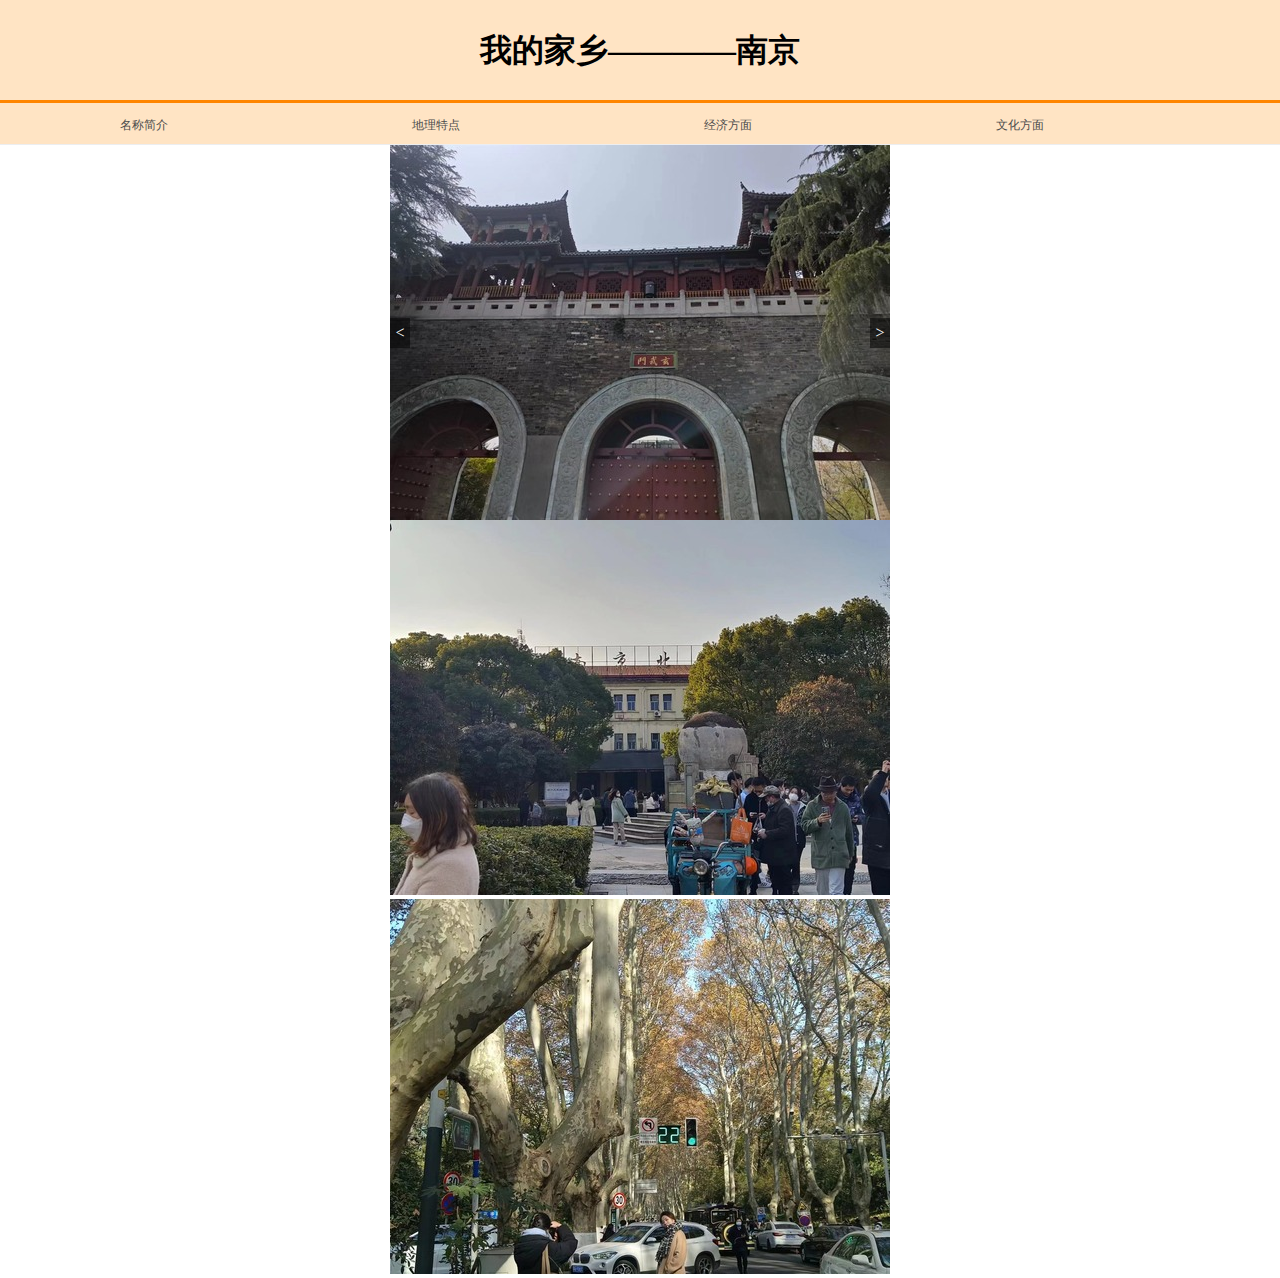
<file: HTML/index.html>
<!DOCTYPE html>
<html lang="en">

<head>
    <meta charset="UTF-8">
    <meta name="viewport" content="width=device-width, initial-scale=1.0">
    <title>我的家乡</title>
    <link rel="stylesheet" type="text/css" href="style.css">
</head>

<body>
    <div class="box">
        <h1>我的家乡————南京</h1>
    </div>
    <div class="nav">
        <a href="name.html">名称简介</a>
        <a href="geography.html">地理特点</a>
        <a href="economy.html">经济方面</a>
        <a href="culture.html">文化方面</a>
    </div>
    <div class="pic">
        <img src="image/2.jpg" alt="">
        <img src="image/0.jpg" alt="">
        <img src="image/1.jpg" alt="">
        <a href="#" class="prev">&lt;</a>
        <a href="#" class="next">&gt;</a>
    </div>

    <script>
        var currentIndex = 0;
        var images = document.querySelectorAll('.pic img');
        var prevBtn = document.querySelector('.prev');
        var nextBtn = document.querySelector('.next');

        function showImage(index) {
            images[currentIndex].style.display = 'none';
            currentIndex = (index + images.length) % images.length;
            images[currentIndex].style.display = 'block';
        }

        prevBtn.addEventListener('click', function (event) {
            event.preventDefault();
            showImage(currentIndex - 1);
        });

        nextBtn.addEventListener('click', function (event) {
            event.preventDefault();
            showImage(currentIndex + 1);
        });


        images[currentIndex].style.display = 'block';
    </script>
</body>

</html>
</file>
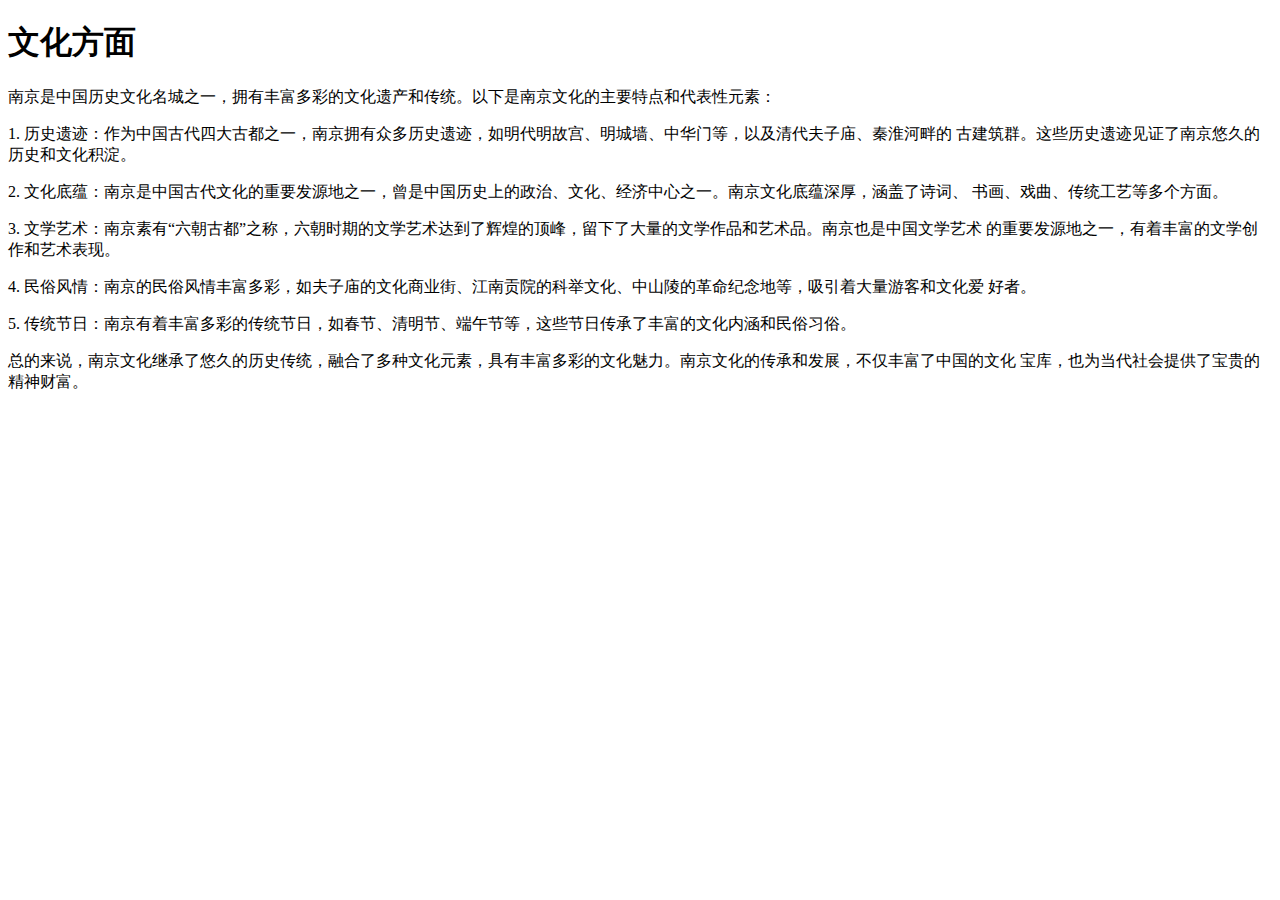
<file: HTML/culture.html>
<!DOCTYPE html>
<html lang="en">

<head>
    <meta charset="UTF-8">
    <meta name="viewport" content="width=device-width, initial-scale=1.0">
    <title>culture</title>


</head>

<body>
    <h1>文化方面</h1>
    <p>南京是中国历史文化名城之一，拥有丰富多彩的文化遗产和传统。以下是南京文化的主要特点和代表性元素：</p>

    <P>1. 历史遗迹：作为中国古代四大古都之一，南京拥有众多历史遗迹，如明代明故宫、明城墙、中华门等，以及清代夫子庙、秦淮河畔的
        古建筑群。这些历史遗迹见证了南京悠久的历史和文化积淀。</P>
    <p>2. 文化底蕴：南京是中国古代文化的重要发源地之一，曾是中国历史上的政治、文化、经济中心之一。南京文化底蕴深厚，涵盖了诗词、
        书画、戏曲、传统工艺等多个方面。</p>

    <P>3. 文学艺术：南京素有“六朝古都”之称，六朝时期的文学艺术达到了辉煌的顶峰，留下了大量的文学作品和艺术品。南京也是中国文学艺术
        的重要发源地之一，有着丰富的文学创作和艺术表现。</P>

    <p>4. 民俗风情：南京的民俗风情丰富多彩，如夫子庙的文化商业街、江南贡院的科举文化、中山陵的革命纪念地等，吸引着大量游客和文化爱
        好者。</p>

    <p>5. 传统节日：南京有着丰富多彩的传统节日，如春节、清明节、端午节等，这些节日传承了丰富的文化内涵和民俗习俗。
    </p>

    <p>总的来说，南京文化继承了悠久的历史传统，融合了多种文化元素，具有丰富多彩的文化魅力。南京文化的传承和发展，不仅丰富了中国的文化
        宝库，也为当代社会提供了宝贵的精神财富。</p>


</body>

</html>
</file>
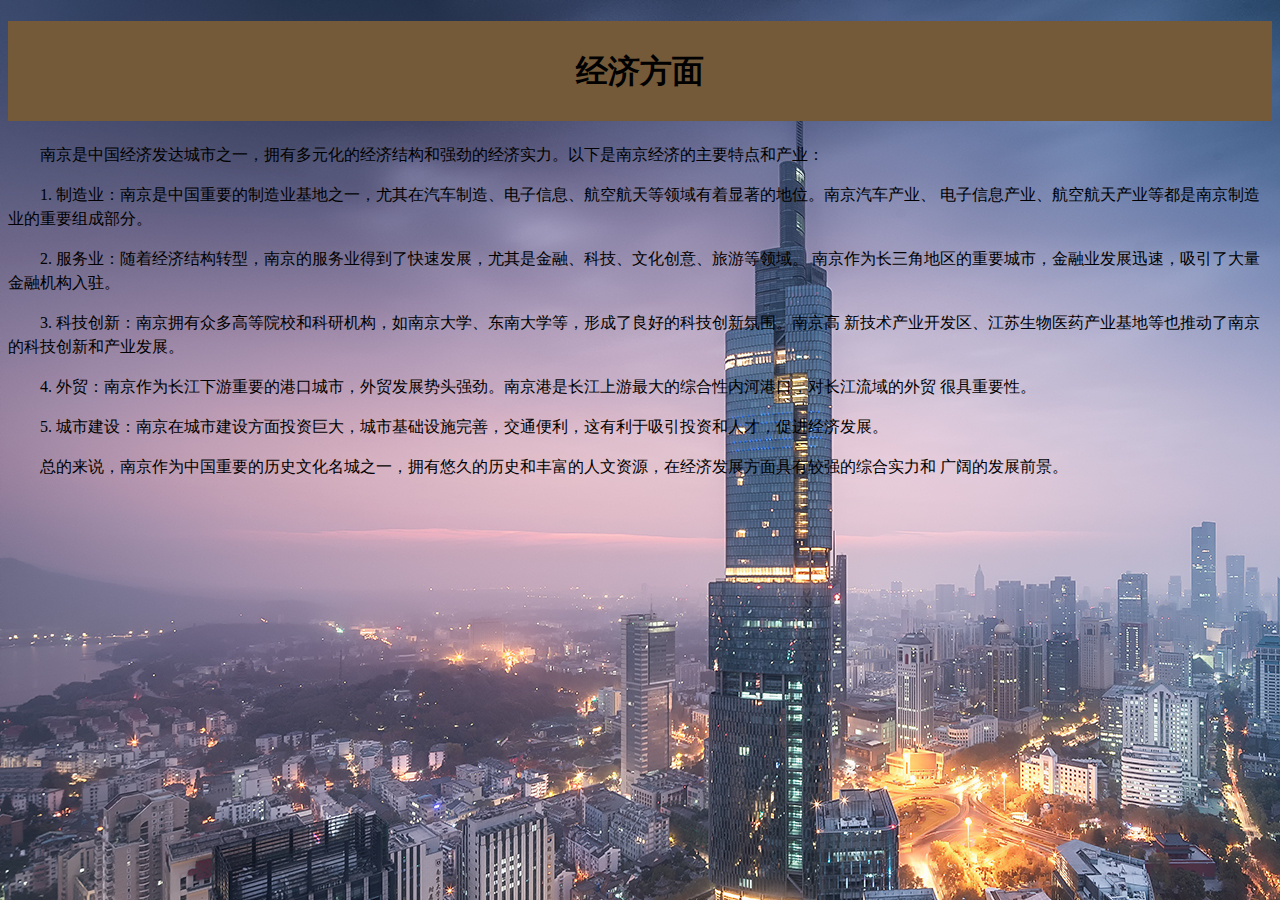
<file: HTML/economy.html>
<!DOCTYPE html>
<html lang="en">

<head>
    <meta charset="UTF-8">
    <meta name="viewport" content="width=device-width, initial-scale=1.0">
    <title>economy</title>
    <link rel="stylesheet" type="text/css" href="economy.css">
</head>

<body>
    <div class="box">
        <h1>经济方面</h1>
    </div>
    <p>南京是中国经济发达城市之一，拥有多元化的经济结构和强劲的经济实力。以下是南京经济的主要特点和产业： </p>
    <p>1. 制造业：南京是中国重要的制造业基地之一，尤其在汽车制造、电子信息、航空航天等领域有着显著的地位。南京汽车产业、
        电子信息产业、航空航天产业等都是南京制造业的重要组成部分。
    </p>
    <p>2. 服务业：随着经济结构转型，南京的服务业得到了快速发展，尤其是金融、科技、文化创意、旅游等领域。
        南京作为长三角地区的重要城市，金融业发展迅速，吸引了大量金融机构入驻。</p>
    <p>3. 科技创新：南京拥有众多高等院校和科研机构，如南京大学、东南大学等，形成了良好的科技创新氛围。南京高
        新技术产业开发区、江苏生物医药产业基地等也推动了南京的科技创新和产业发展。</p>
    <p>4. 外贸：南京作为长江下游重要的港口城市，外贸发展势头强劲。南京港是长江上游最大的综合性内河港口，对长江流域的外贸
        很具重要性。
    </p>
    <p>5. 城市建设：南京在城市建设方面投资巨大，城市基础设施完善，交通便利，这有利于吸引投资和人才，促进经济发展。
    </p>
    <p>总的来说，南京作为中国重要的历史文化名城之一，拥有悠久的历史和丰富的人文资源，在经济发展方面具有较强的综合实力和
        广阔的发展前景。
    </p>


</body>

</html>
</file>
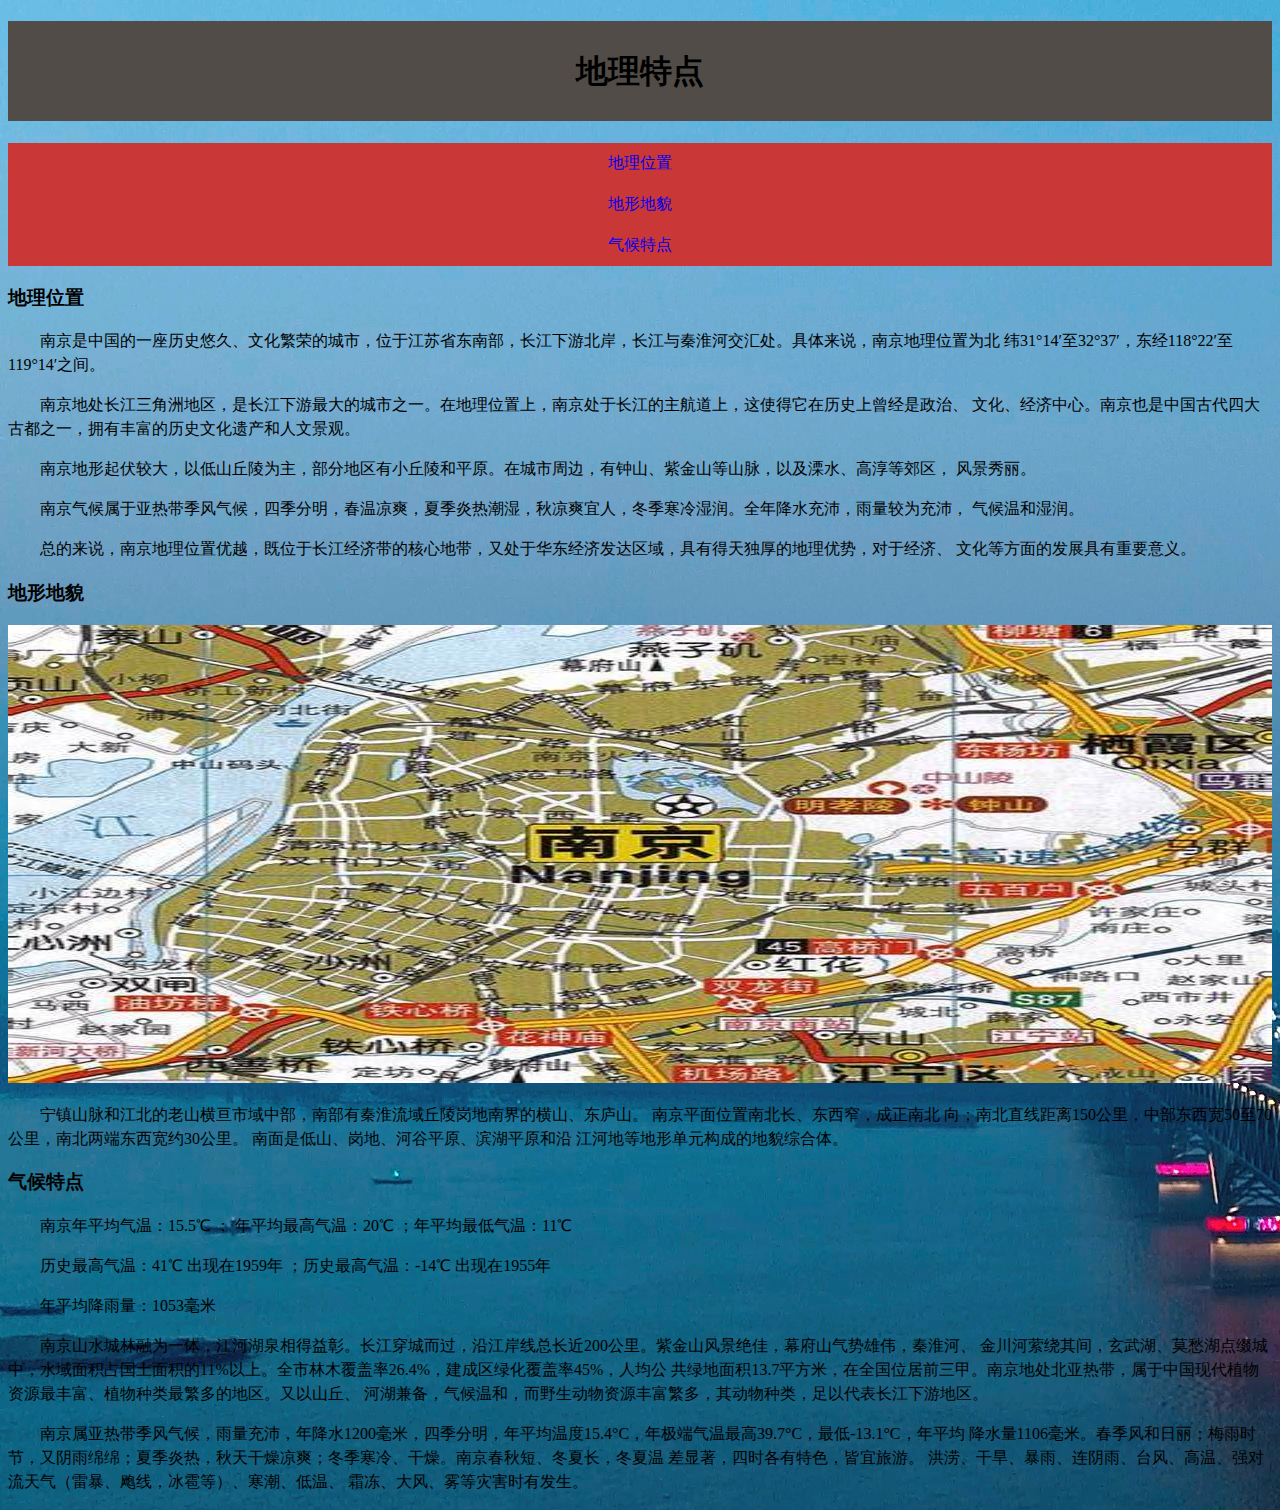
<file: HTML/geography.html>
<!DOCTYPE html>
<html lang="en">

<head>
    <meta charset="UTF-8">
    <meta name="viewport" content="width=device-width, initial-scale=1.0">
    <title>geography</title>
    <link rel="stylesheet" type="text/css" href="geography.css">
</head>

<body>
    <div class="box">
        <h1>地理特点</h1>
    </div>
    <div class="box1">
        <ul>
            <li><a href="#one">地理位置</a></li>
            <li><a href="#two">地形地貌</a></li>
            <li><a href="#thr">气候特点</a></li>
        </ul>
        <h3 id="one">地理位置</h3>
        <p>南京是中国的一座历史悠久、文化繁荣的城市，位于江苏省东南部，长江下游北岸，长江与秦淮河交汇处。具体来说，南京地理位置为北
            纬31°14′至32°37′，东经118°22′至119°14′之间。
        </p>
        <p>
            南京地处长江三角洲地区，是长江下游最大的城市之一。在地理位置上，南京处于长江的主航道上，这使得它在历史上曾经是政治、
            文化、经济中心。南京也是中国古代四大古都之一，拥有丰富的历史文化遗产和人文景观。
        </p>
        <p>
            南京地形起伏较大，以低山丘陵为主，部分地区有小丘陵和平原。在城市周边，有钟山、紫金山等山脉，以及溧水、高淳等郊区，
            风景秀丽。
        </p>
        <p>
            南京气候属于亚热带季风气候，四季分明，春温凉爽，夏季炎热潮湿，秋凉爽宜人，冬季寒冷湿润。全年降水充沛，雨量较为充沛，
            气候温和湿润。
        </p>
        <p>
            总的来说，南京地理位置优越，既位于长江经济带的核心地带，又处于华东经济发达区域，具有得天独厚的地理优势，对于经济、
            文化等方面的发展具有重要意义。
        </p>
        <h3 id="two">地形地貌</h3>
        <div class="tap">
            <img src="image/OIP.jpg" alt="">
        </div>
        <p>宁镇山脉和江北的老山横亘市域中部，南部有秦淮流域丘陵岗地南界的横山、东庐山。 南京平面位置南北长、东西窄，成正南北
            向；南北直线距离150公里，中部东西宽50至70公里，南北两端东西宽约30公里。 南面是低山、岗地、河谷平原、滨湖平原和沿
            江河地等地形单元构成的地貌综合体。</p>
        <h3 id="thr">气候特点</h3>
        <p> 南京年平均气温：15.5℃ ； 年平均最高气温：20℃ ；年平均最低气温：11℃
        </p>
        <p> 历史最高气温：41℃ 出现在1959年 ；历史最高气温：-14℃ 出现在1955年
        </p>
        <p>年平均降雨量：1053毫米</p>
        <p>南京山水城林融为一体，江河湖泉相得益彰。长江穿城而过，沿江岸线总长近200公里。紫金山风景绝佳，幕府山气势雄伟，秦淮河、
            金川河萦绕其间，玄武湖、莫愁湖点缀城中，水域面积占国土面积的11%以上。全市林木覆盖率26.4%，建成区绿化覆盖率45%，人均公
            共绿地面积13.7平方米，在全国位居前三甲。南京地处北亚热带，属于中国现代植物资源最丰富、植物种类最繁多的地区。又以山丘、
            河湖兼备，气候温和，而野生动物资源丰富繁多，其动物种类，足以代表长江下游地区。</p>
        <p>
            南京属亚热带季风气候，雨量充沛，年降水1200毫米，四季分明，年平均温度15.4°C，年极端气温最高39.7°C，最低-13.1°C，年平均
            降水量1106毫米。春季风和日丽；梅雨时节，又阴雨绵绵；夏季炎热，秋天干燥凉爽；冬季寒冷、干燥。南京春秋短、冬夏长，冬夏温
            差显著，四时各有特色，皆宜旅游。 洪涝、干旱、暴雨、连阴雨、台风、高温、强对流天气（雷暴、飑线，冰雹等）、寒潮、低温、
            霜冻、大风、雾等灾害时有发生。</p>



    </div>

</body>

</html>
</file>
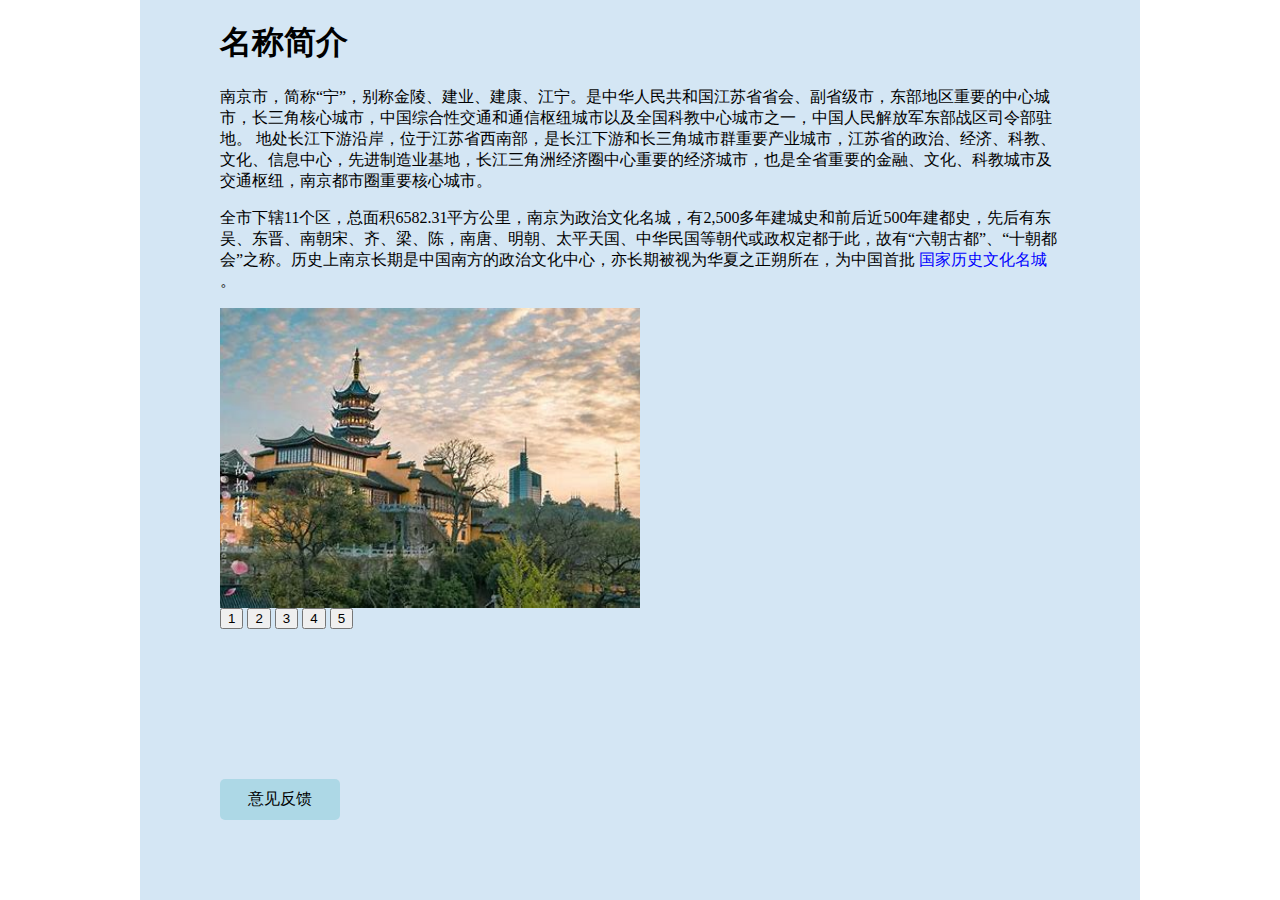
<file: HTML/name.html>
<!DOCTYPE html>
<html lang="en">
<head>
    <meta charset="UTF-8">
    <meta name="viewport" content="width=device-width, initial-scale=1.0">
    <title>name</title>
    <link rel="stylesheet" href="mouse.css">
    <link rel="stylesheet" href="name.css">
    <link rel="stylesheet" href="background.css">
    <link rel="stylesheet" href="feedback.css">
</head>
<body>
<div class="center">
    <h1>名称简介</h1>
    <P>南京市，简称“宁”，别称金陵、建业、建康、江宁。是中华人民共和国江苏省省会、副省级市，东部地区重要的中心城市，长三角核心城市，中国综合性交通和通信枢纽城市以及全国科教中心城市之一，中国人民解放军东部战区司令部驻地。 地处长江下游沿岸，位于江苏省西南部，是长江下游和长三角城市群重要产业城市，江苏省的政治、经济、科教、文化、信息中心，先进制造业基地，长江三角洲经济圈中心重要的经济城市，也是全省重要的金融、文化、科教城市及交通枢纽，南京都市圈重要核心城市。</P>
    <p>全市下辖11个区，总面积6582.31平方公里，南京为政治文化名城，有2,500多年建城史和前后近500年建都史，先后有东吴、东晋、南朝宋、齐、梁、陈，南唐、明朝、太平天国、中华民国等朝代或政权定都于此，故有“六朝古都”、“十朝都会”之称。历史上南京长期是中国南方的政治文化中心，亦长期被视为华夏之正朔所在，为中国首批 <a href="name1.html" class="tooltip hover-target">国家历史文化名城<span class="tooltiptext">国家历史文化名城由中华人民共和国国务院确定及公布，是于1982年根据北京大学侯仁之、建设部郑孝燮和故宫博物院单士元提议而建立的一种文物保护机制。《中华人民共和国文物保护法》规定：保存文物特别丰富并且具有重大历史价值或者革命纪念意义的城市，由国务院核定公布为历史文化名城。</span></a>。</p>
    <div class="image-slider">
        <div class="image-slide" style="background-image: url('image/a.jpg');"></div>
        <div class="image-slide" style="background-image: url('image/b.jpg');"></div>
        <div class="image-slide" style="background-image: url('image/c.jpg');"></div>
        <div class="image-slide" style="background-image: url('image/d.jpg');"></div>
        <div class="image-slide" style="background-image: url('image/e.jpg');"></div>
    </div>
    <div class="slider-buttons">
        <button onclick="changeSlide(0)">1</button>
        <button onclick="changeSlide(1)">2</button>
        <button onclick="changeSlide(2)">3</button>
        <button onclick="changeSlide(3)">4</button>
        <button onclick="changeSlide(4)">5</button>
    </div>
    
    <div id="feedbackButton" onclick="toggleFeedbackOptions()">意见反馈</div>
<div id="feedbackOptions" style="display: none;">
    <ul>
        <li onclick="showAlert('like')">点赞</li>
        <li onclick="showAlert('dislike')">差评</li>
        <li onclick="provideOpinion()">提供意见</li>
    </ul>
</div>

</div>
    <script src="mouse.js"></script>
    <script src="name.js"></script>
    <script src="feedback.js"></script>
</body>
</html>
</file>
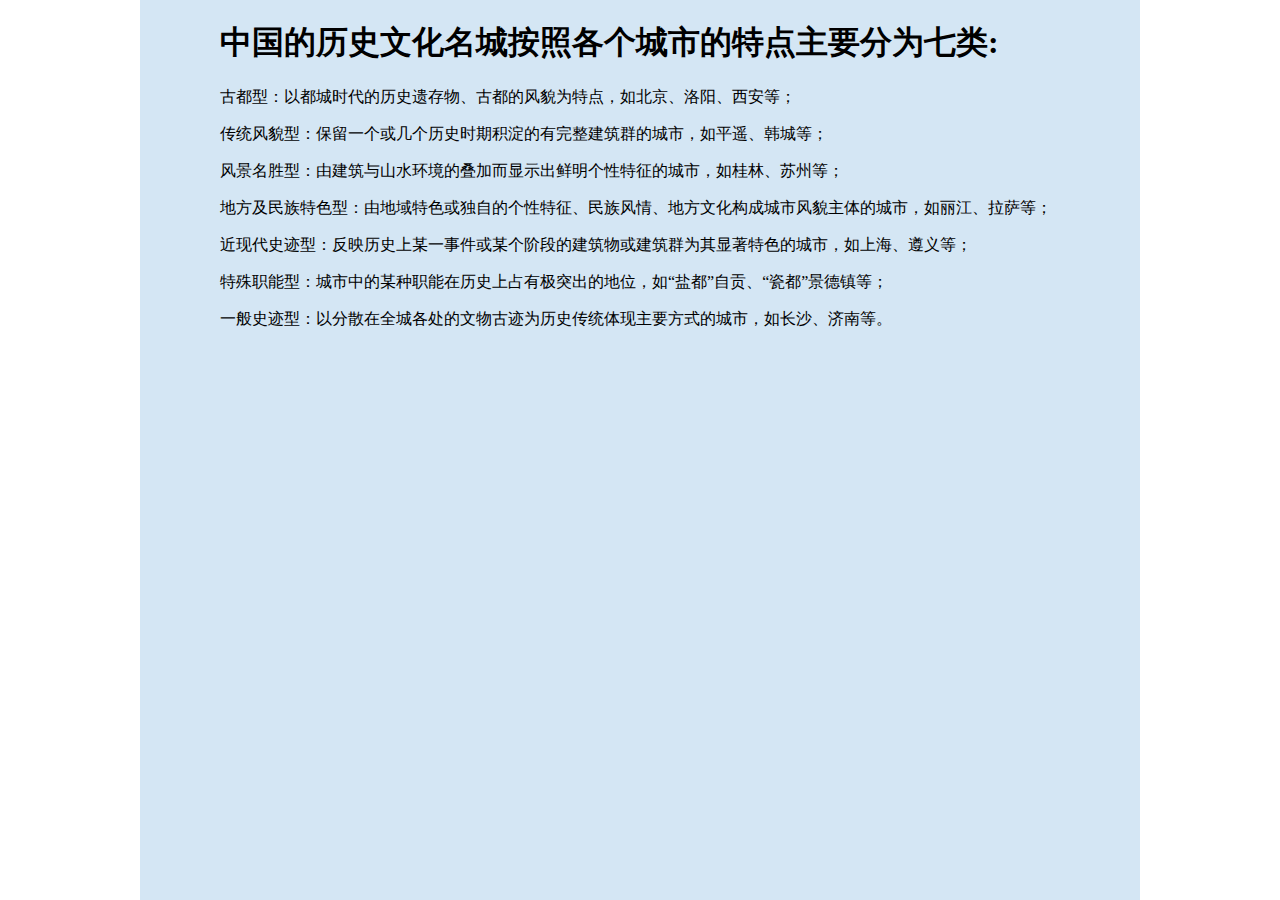
<file: HTML/name1.html>
<!DOCTYPE html>
<html lang="en">
<head>
    <meta charset="UTF-8">
    <meta name="viewport" content="width=device-width, initial-scale=1.0">
    <link rel="stylesheet" href="background.css">
    <title>Document</title>
</head>
<body>
<div class="center">
    <h1>中国的历史文化名城按照各个城市的特点主要分为七类:</h1>
    <p>古都型：以都城时代的历史遗存物、古都的风貌为特点，如北京、洛阳、西安等；</p> 
    <p>传统风貌型：保留一个或几个历史时期积淀的有完整建筑群的城市，如平遥、韩城等；</p>
    <p>风景名胜型：由建筑与山水环境的叠加而显示出鲜明个性特征的城市，如桂林、苏州等；</p>
    <p>地方及民族特色型：由地域特色或独自的个性特征、民族风情、地方文化构成城市风貌主体的城市，如丽江、拉萨等；</p>
    <p>近现代史迹型：反映历史上某一事件或某个阶段的建筑物或建筑群为其显著特色的城市，如上海、遵义等；</p>
    <p>特殊职能型：城市中的某种职能在历史上占有极突出的地位，如“盐都”自贡、“瓷都”景德镇等；</p>
    <p>一般史迹型：以分散在全城各处的文物古迹为历史传统体现主要方式的城市，如长沙、济南等。</p>
</div>
</body>
</html>
</file>
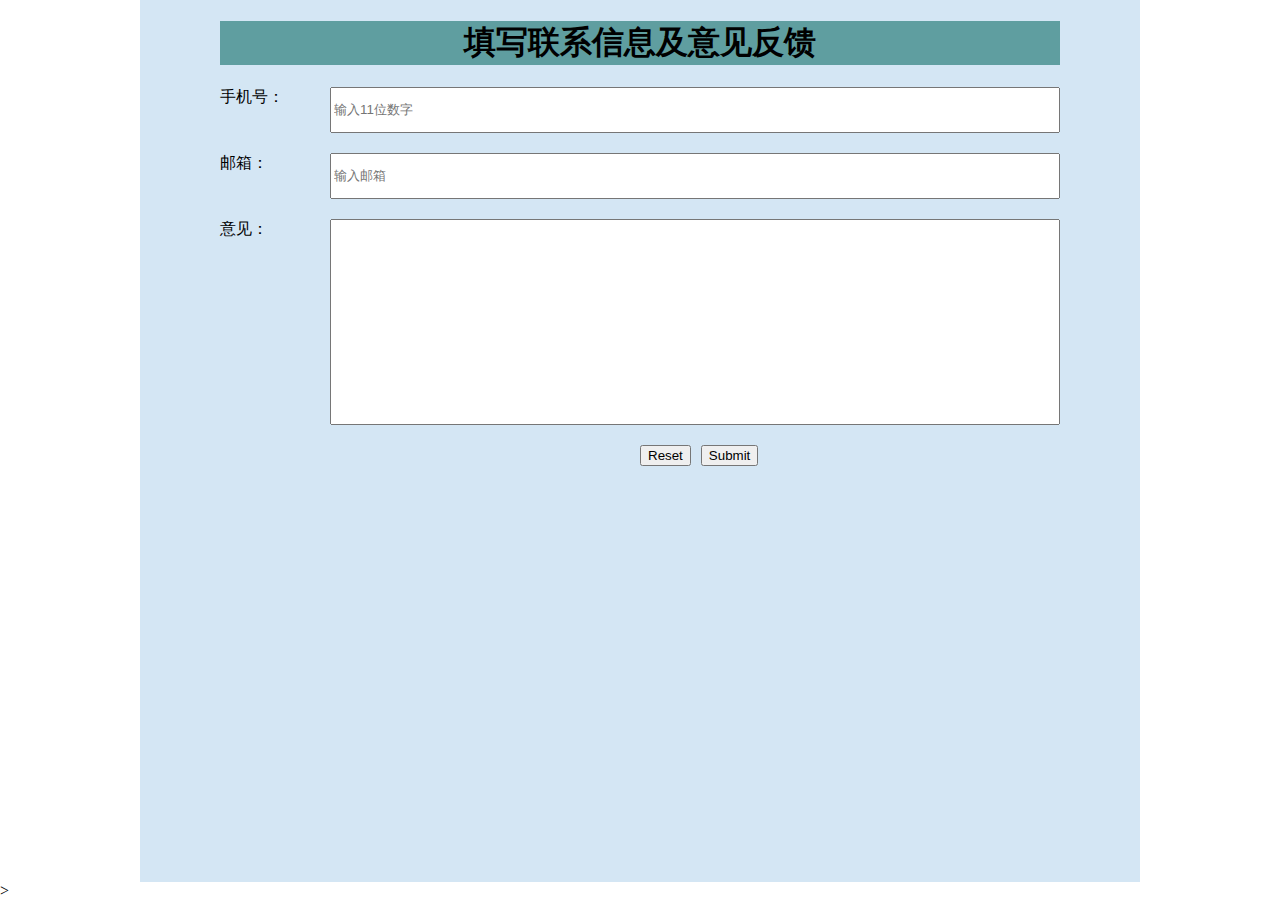
<file: HTML/thought.html>
<!DOCTYPE html>
<html lang="en">
<head>
    <meta charset="UTF-8">
    <meta name="viewport" content="width=device-width, initial-scale=1.0">
    <title>Document</title>
    <link rel="stylesheet" href="background.css">
    <link rel="stylesheet" href="word.css">
</head>
<body>
    <div class="center">
        <h1>填写联系信息及意见反馈</h1>
        <form id="myForm">
        <div class="formgroup">
            <label>手机号：</label>
            <input type="text" maxlength="11" pattern="\d{11}" placeholder="输入11位数字" title="请输入11位数字的手机号。">
        </div>
        <div class="formgroup">
            <label>邮箱：</label>
            <input type="email" pattern="[a-zA-Z0-9._%+-]+@[a-zA-Z0-9.-]+\.[a-zA-Z]{2,}$" placeholder="输入邮箱" title="请输入有效的邮箱地址。">
        </div>
        <div class="formgroup">
            <label>意见：</label>
            <input type="text" class="text2" pattern="[a-zA-Z0-9]">
        </div>
        <div class="formgroup0">
            <input type="reset">
            <input type="submit">
        </div>
    </form>
    </div>>
</body>
<script>
    document.getElementById('myForm').addEventListener('reset', function(event) {
        event.preventDefault(); 
        alert('重置成功！'); 
    });
    document.getElementById('myForm').addEventListener('submit', function(event) {
        event.preventDefault(); 
        alert('提交成功!'); 
    });
    </script>
    
</html>
</file>
<file: HTML/style.css>
* {
  margin: 0;
  padding: 0;
}

.box h1 {
  display: block;
  height: 100px;
  line-height: 100px;
  text-align: center;
  background-color: bisque;
}

.nav {
  display: block;
  height: 41px;
  border-top: 3px solid #ff8500;
  border-bottom: 1px solid #edeef0;
  background-color: bisque;
  line-height: 41px;
}

.nav a {
  display: inline-block;
  height: 41px;
  padding: 0 120px;
  font-size: 12px;
  color: #4c4c4c;
  text-decoration: none;
}

.nav a:hover {
  background-color: #eee;
}

.pic {
  position: relative;
  width: 500px;
  height: 375px;
  background-color: #edeef0;
  margin: 0 auto;
}

.pic img {
  width: 500px;
  height: 375px;
}

.prev {
  position: absolute;
  left: 0;
  top: 50%;
  margin-top: -15px;
  width: 20px;
  height: 30px;
  background: rgba(0, 0, 0, 0.5);
  text-align: center;
  line-height: 30px;
  color: #fff;
  text-decoration: none;
}

.next {
  position: absolute;
  right: 0;
  top: 50%;
  margin-top: -15px;
  width: 20px;
  height: 30px;
  background: rgba(0, 0, 0, 0.5);
  text-align: center;
  line-height: 30px;
  color: #fff;
  text-decoration: none;
}
</file>
<file: HTML/economy.css>
body {
  height: 3840;
  width: 2160;
  background: url(image/4.jpg);
}
.box h1 {
  display: block;
  height: 100px;
  line-height: 100px;
  text-align: center;
  background-color: rgb(116, 90, 56);
}
p {
  text-indent: 2em;
  line-height: 1.5;
}
</file>
<file: HTML/geography.css>
body {
  height: 3840;
  width: 2160;
  background: url(image/3.jpg);
}
.box h1 {
  display: block;
  height: 100px;
  line-height: 100px;
  text-align: center;
  background-color: rgb(81, 76, 71);
}

p {
  text-indent: 2em;
  line-height: 1.5;
}

.box1 {
  margin: 0;
  padding: 0;
}

ul {
  list-style-type: none;
  background-color: rgb(201, 55, 55);
  padding: 0;
  margin: 0;
  text-align: center;
}

li {
  padding: 10px;
  color: white;
}
a {
  text-decoration: none;
}

li:hover {
  background-color: orange;
}

.tap img {
  width: 100%;
  height: 458px;
}
</file>
<file: HTML/mouse.css>
.tooltip{
    display: inline-block;
    position: relative;
}
.hover-target {
    cursor: pointer; 
    color: blue; 
    display: inline-block;
    position: relative;
    text-decoration: none
}


.hover-target:hover {
    text-decoration: underline; 
    text-decoration-color: blue; 
}

.tooltiptext {
    font-size: 20px;
    visibility: hidden;
    position: absolute;
    background-color: black;
    color: white;
    text-align: center;
    padding: 5px 10px;
    border-radius: 6px;
    transform: translateX(-50%) translateY(-100%);
    white-space: normal;
    z-index: 1000;
    display: inline-block;
    width: 500px;
    top: auto;
    bottom: auto;
}
</file>
<file: HTML/name.css>
.image-slider {
    width: 100%; 
    height: 300px; 
    overflow: hidden;
}

.image-slide {
    width: 50%;
    height: 100%;
    background-size: cover; 
    background-position: center;
}

.image-slide:first-child {
    display: block; 
}
</file>
<file: HTML/background.css>
body, html {
    height: 100%; 
    margin: 0; 
    display: flex;
    flex-direction: column; 
}

.center {
    background-color: rgba(211, 229, 244, 0.979);
    margin-left: auto;
    margin-right: auto;
    width: calc(100% - 440px); 
    flex-grow: 1; 
    padding-left: 80px;
    padding-right: 80px;
}
</file>
<file: HTML/feedback.css>
#feedbackButton {
    cursor: pointer;
    background-color: lightblue;
    padding: 10px;
    width: 100px;
    text-align: center;
    border-radius: 5px;
    margin-top: 150px;
}

#feedbackOptions ul {
    list-style-type: none;
    padding: 0;
}

#feedbackOptions ul li {
    cursor: pointer;
    background-color: lightgrey;
    padding: 10px;
    margin-top: 2px;
    text-align: center;
    border-radius: 5px;
}
</file>
<file: HTML/word.css>
h1{
    text-align: center;
    background-color: cadetblue;
}
.formgroup {
    display: flex;
    align-items: center; 
    margin-bottom: 20px; 
    align-items: flex-start;
}

.formgroup label {
    width: 100px; 
    margin-right: 10px; 
}

.formgroup input[type="text"],
.formgroup input[type="email"] {
    flex-grow: 1; 
    height: 40px; 
}

.formgroup input[type="text"].text2{
    flex-grow: 1; 
    height: 200px; 
}

.formgroup0 {
    display: flex;
    align-items: center; 
    margin-bottom: 20px; 
    align-items: flex-start;
    margin-left: 50%;
}
.formgroup0 input {
    margin-right: 10px;
}
</file>
